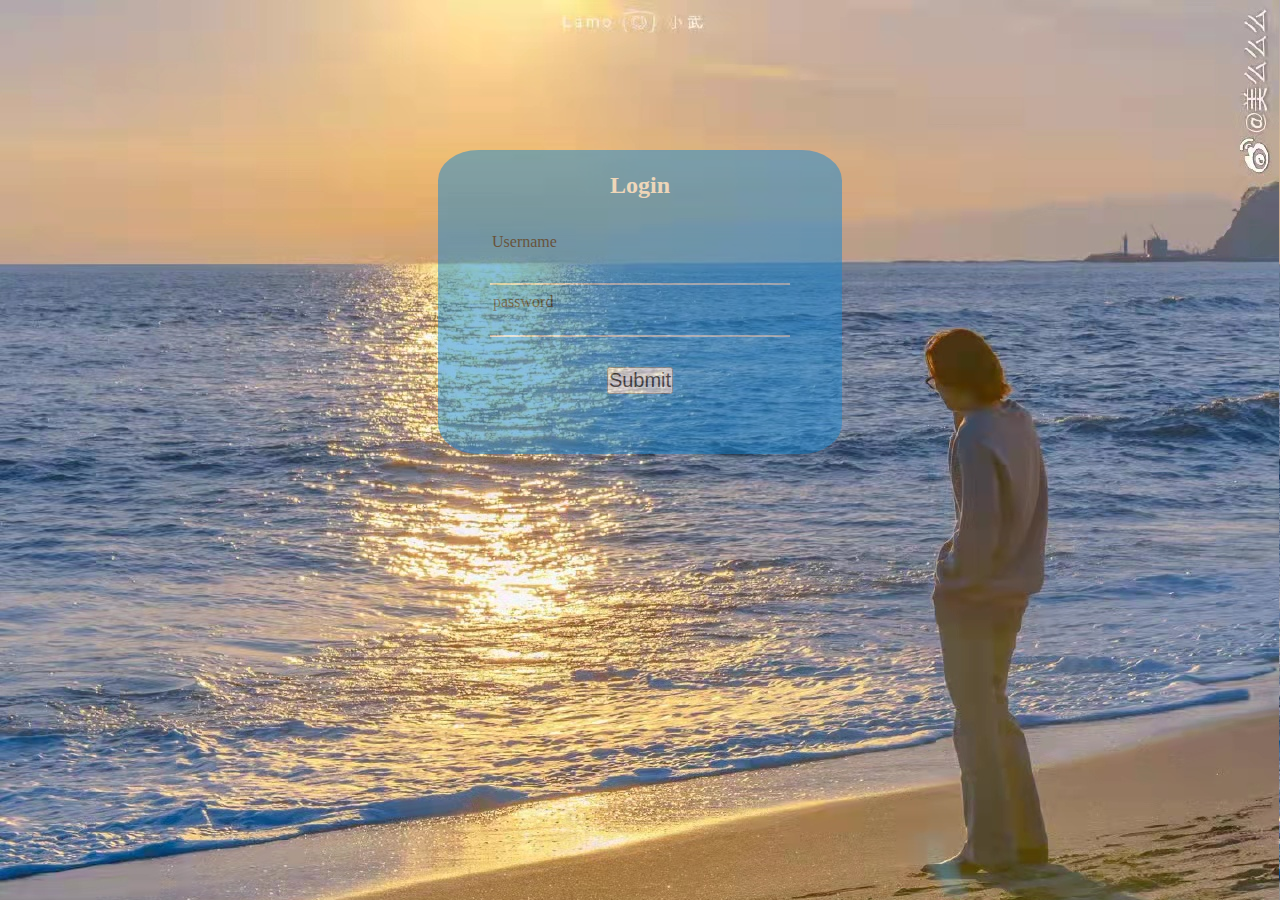
<file: 代码实现/登录界面.html>
<!DOCTYPE html>
<html lang="en">
<head>
    <meta charset="UTF-8">
    <meta http-equiv="X-UA-Compatible" content="IE=edge">
    <meta name="viewport" content="width=device-width, initial-scale=1.0">
    <title>登录</title>
    <script src="./樱花飘落.js"></script>
    <link rel="stylesheet" href="./log.css">
</head>
<body>
    <div class="box">
        <div class="title"><h2>Login</h2></div>
        <div class="w">
            <div class="content">
                <p class="one">Username</p><input type="text" class="inpt">
                <p class="two">password</p><input type="password" class="inpt">
                <p> <button ><span>Submit</span></button></p>
            </div>
          
        </div>
    </div>
</body>
</html>
</file>
<file: 代码实现/log.css>
* {
    margin: 0;
    padding: 0;
}
body {
    background-image: url(./images/log.jpg);
}
.content {
    position: relative;
    top: 34px;
    left: 0;
}
.box {
    width: 400px;
    height: 300px;
    border: 2px solid #1788d3;
    background-color: #1788d3;
    opacity: 0.5;
    margin: 150px auto;
    text-align: center;
    border-radius: 10%;
    box-shadow: 0,15px,25px,rgba(0, 0, 0, 0.5);
}
.title h2 {
    color: #fff;
    text-align: center;
    margin-top: 20px;
}
.inpt {
    width: 300px;
    height: 50px;
    outline: none;
    border: none;
    border-bottom: 2px solid #ccc;
    background: none;

}
.one {
    position: absolute;
    top: 0;
    left: 52px;
}
.two {
    position: absolute;
    bottom:83px;
    left: 53px;
}
.w {
    position: relative;
}
button {
    font-size: 20px;
    margin-top: 30px;
}
butto span {
    font-size: 16px;
}
</file>
